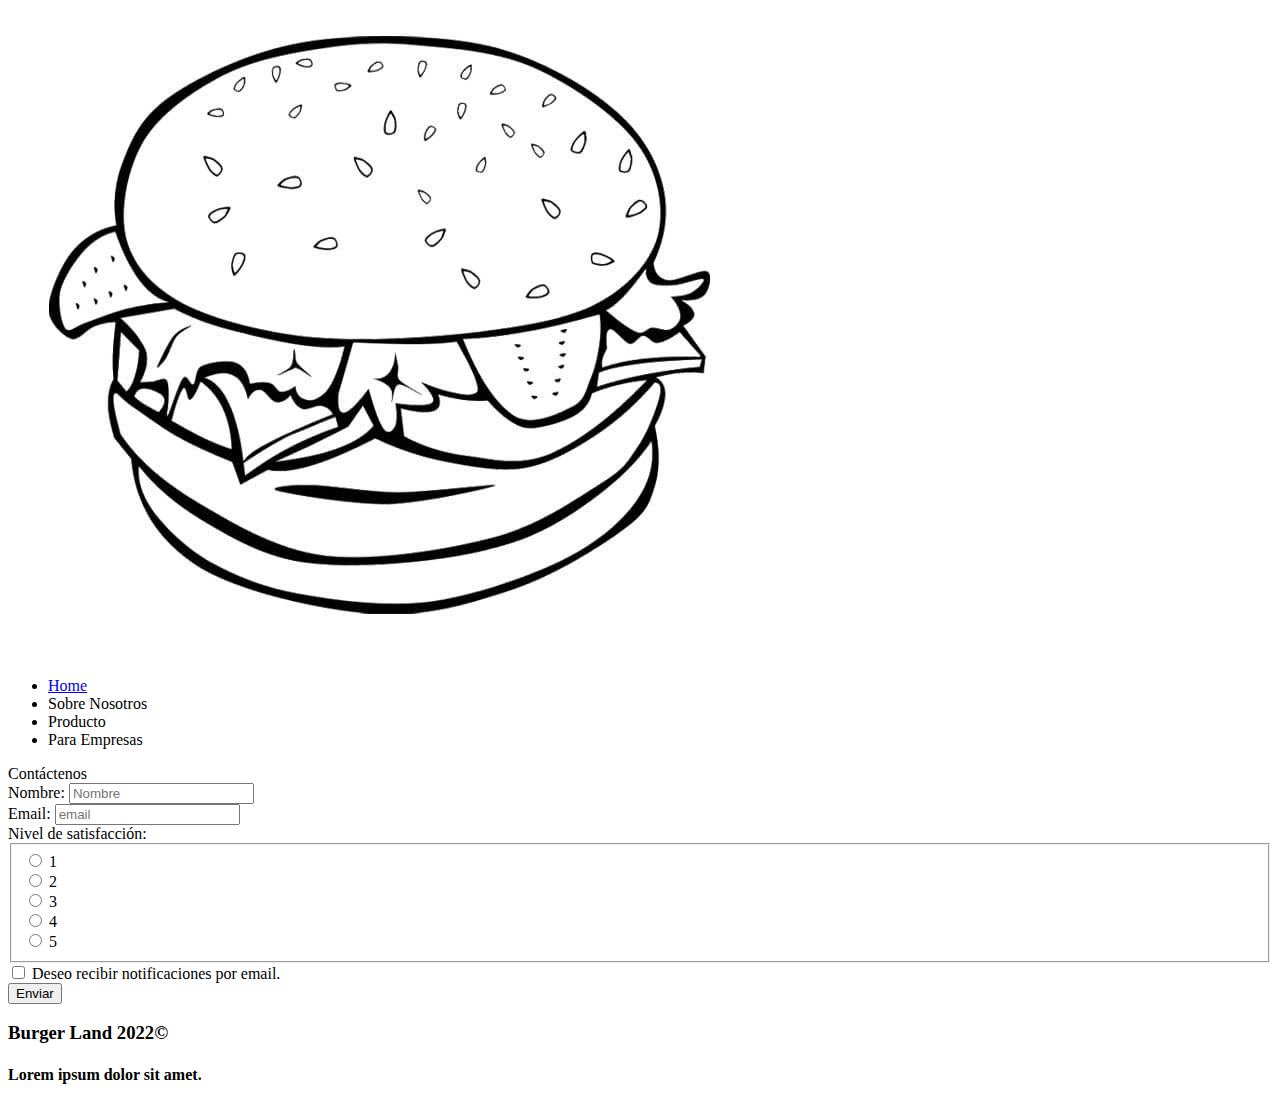
<file: index.html>
<!DOCTYPE html>
<html lang="en">
<head>
    <meta charset="UTF-8">
    <meta http-equiv="X-UA-Compatible" content="IE=edge">
    <meta name="viewport" content="width=device-width, initial-scale=1.0">
    <title>Burger Land</title>
</head>
<body>
    <header>
        <img src="Burger Header.jpg" alt="Logo Burger Land">
    </header>
    <nav>
        <ul>
            <li><a href="index.html">Home</a> </li>
            <li>Sobre Nosotros</li>
            <li>Producto</li>
            <li>Para Empresas</li>
        </ul>
    </nav>
    <main>
        <section id="FormContacto">
            <label for="FormContacto">Contáctenos</label>
            <form action="">
                <label for="nombre">Nombre:</label>
                <input id="nombre" type="text" placeholder="Nombre">
                <br>
                <label for="email">Email:</label>
                <input id="email" type="email" placeholder="email">
                <br>
                <div>
                    <label for="satisfaccion">Nivel de satisfacción:</label>
                    <fieldset id="satisfaccion">
                        <input type="radio" id="satisfaccion_1" name="Satisfacción" value="1">
                        <label for="satisfaccion_1">1</label>
                        <br>
                        <input type="radio" id="satisfaccion_2" name="Satisfacción" value="2">
                        <label for="satisfaccion_1">2</label>
                        <br>
                        <input type="radio" id="satisfaccion_3" name="Satisfacción" value="3">
                        <label for="satisfaccion_3">3</label>
                        <br>
                        <input type="radio" id="satisfaccion_4" name="Satisfacción" value="4">
                        <label for="satisfaccion_4">4</label>
                        <br>
                        <input type="radio" id="satisfaccion_5" name="Satisfacción" value="5">
                        <label for="satisfaccion_5">5</label>
                        <br>
                    </fieldset>
                </div>
                <input type="checkbox" name="notificaciones" id="notificaciones">
                <label for="notificaciones">Deseo recibir notificaciones por email.</label>
                <br>
                <button type="submit" name="submit" id="submit">Enviar</button>             
            </form>
        </section>
    </main>
    <footer>
        <h3>Burger Land 2022&copy;</h2>
            <h4>Lorem ipsum dolor sit amet.</h4>
    </footer>

    
    
</body>
</html>
</file>
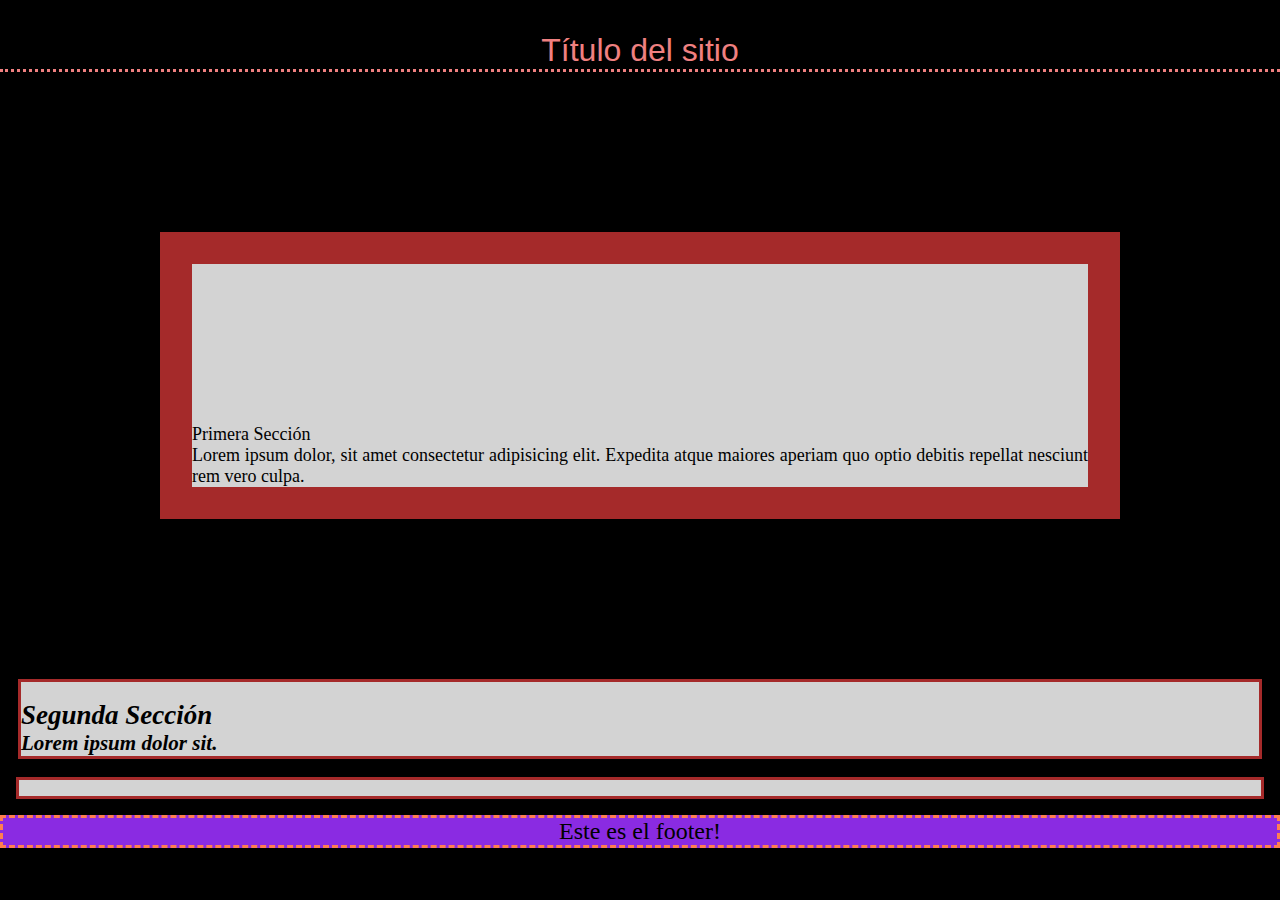
<file: Modulo CSS/Ejercicio Individual Día 2/index.html>
<!DOCTYPE html>
<html lang="en">
<head>
    <meta charset="UTF-8">
    <meta http-equiv="X-UA-Compatible" content="IE=edge">
    <meta name="viewport" content="width=device-width, initial-scale=1.0">
    <link rel="stylesheet" href="styles.css">
    <title>Prácticas en CSS</title>
</head>
<body>
    <header>
        <p id="tituloPrincipal">Título del sitio</p>
    </header>
    <main>
        <section class="mainSection" id="primeraSeccion">
            <p>Primera Sección</p>
            <p>Lorem ipsum dolor, sit amet consectetur adipisicing elit. Expedita atque maiores aperiam quo optio debitis repellat nesciunt rem vero culpa.</p>
        </section>
        <section class="mainSection" id="segundaSeccion">
            <h2>Segunda Sección</h2>
            <h3>Lorem ipsum dolor sit.</h3>
        </section>
        <section class="mainSection" id="terceraSeccion">

        </section>

    </main>
    <footer>
        <p>Este es el footer!</p>
    </footer>
    
</body>
</html>
</file>
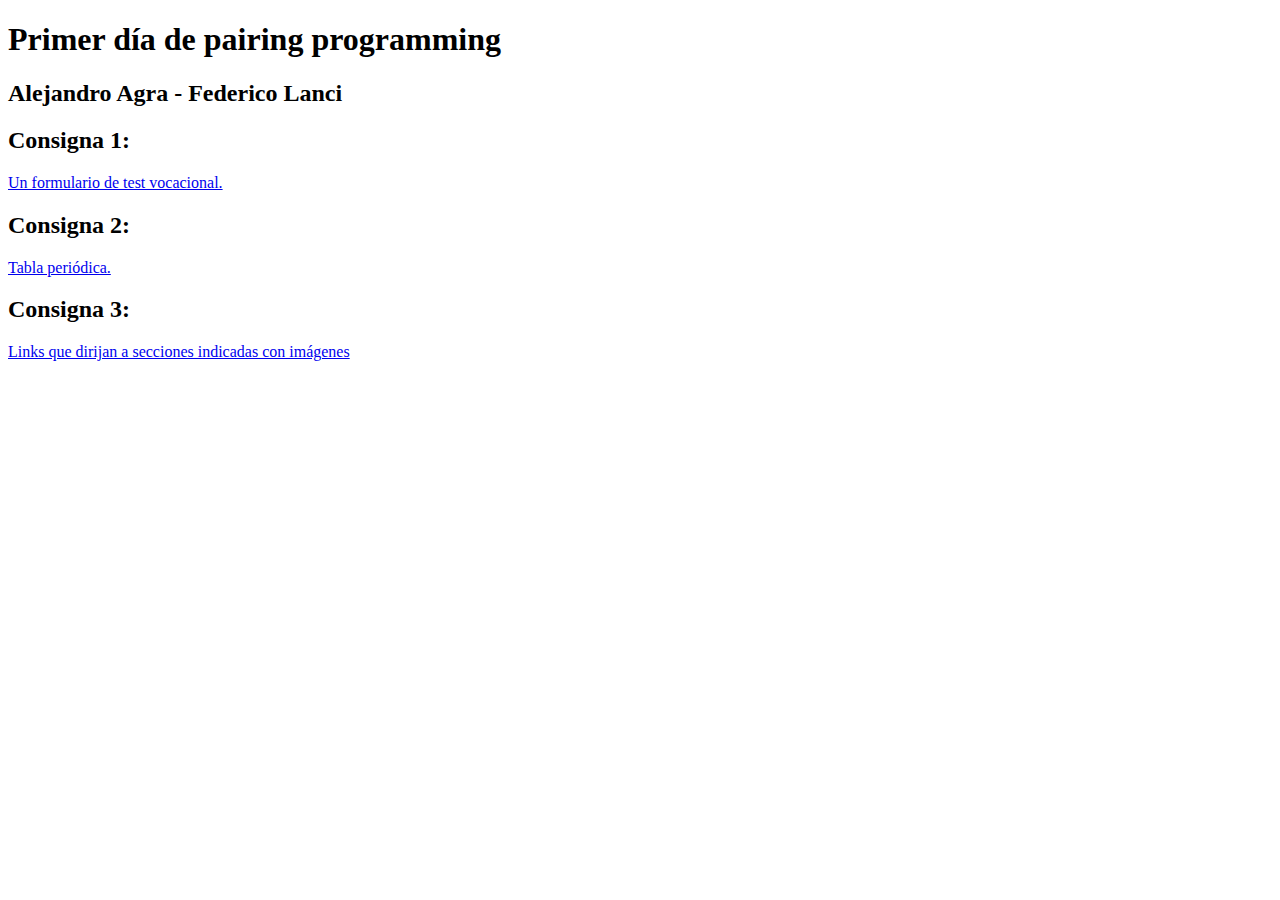
<file: PairProgramming/Dia1/index.html>
<!DOCTYPE html>
<html lang="en">
<head>
    <meta charset="UTF-8">
    <meta http-equiv="X-UA-Compatible" content="IE=edge">
    <meta name="viewport" content="width=device-width, initial-scale=1.0">
    <title>Primer día de pairing programming</title>
</head>
<body>
    <header>
        <h1>Primer día de pairing programming</h1>
        <h2>Alejandro Agra - Federico Lanci</h2>
    </header>
    <main>
        <h2>Consigna 1:</h2>
        <a href="/PairProgramming/Dia1/formulario.html">Un formulario de test vocacional.</a>
        <h2>Consigna 2:</h2>
        <a href="/PairProgramming/Dia1/tablaperiodica.html">Tabla periódica.</a>
        <h2>Consigna 3:</h2>
        <a href="/PairProgramming/Dia1/imagenes.html">Links que dirijan a secciones indicadas con imágenes</a>
    </main>
    
</body>
</html>
</file>
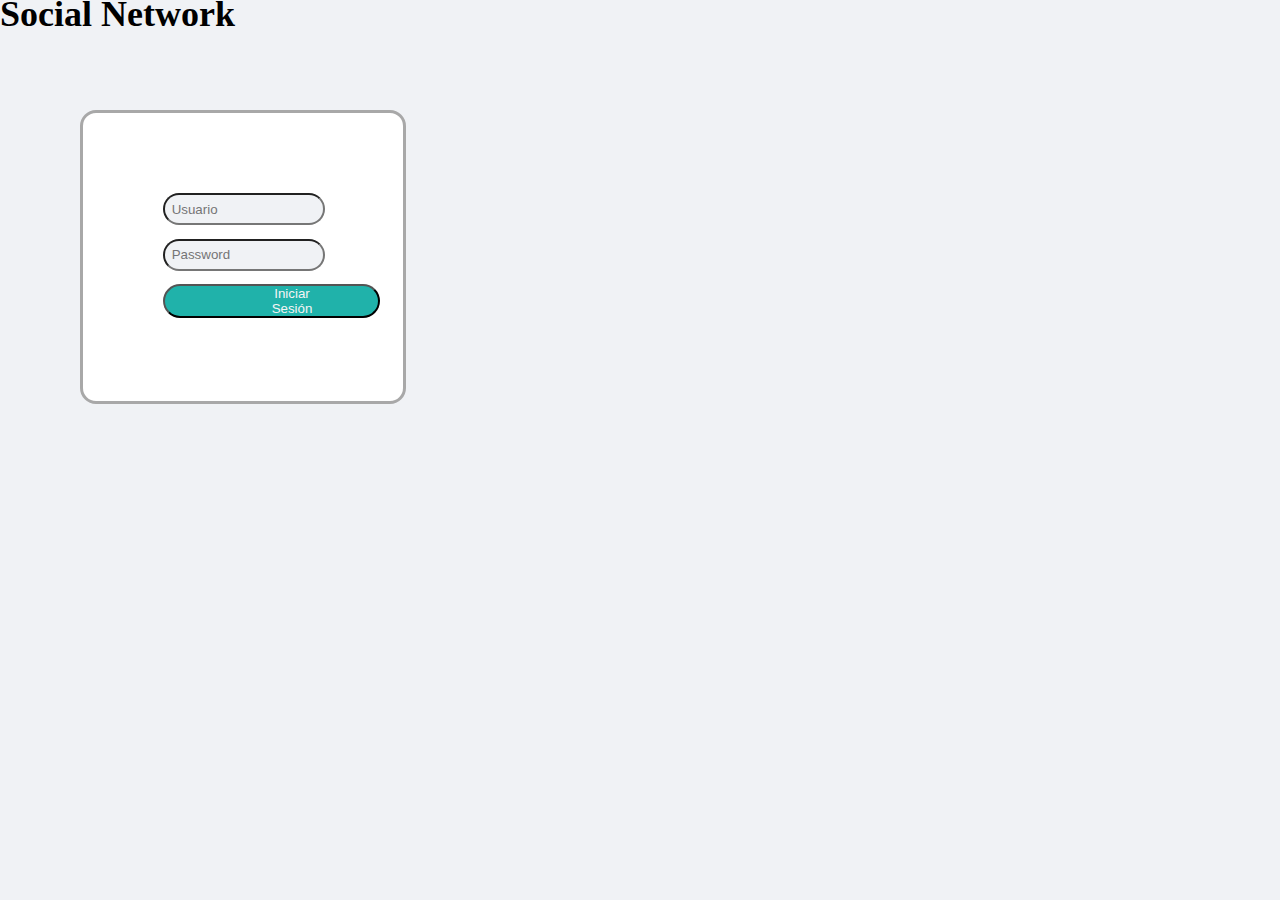
<file: PairProgramming/Dia 2/login.html>
<!DOCTYPE html>
<html lang="en">
<head>
    <meta charset="UTF-8">
    <meta http-equiv="X-UA-Compatible" content="IE=edge">
    <meta name="viewport" content="width=device-width, initial-scale=1.0">
    <link rel="stylesheet" href="styles.css">
    <title>Login</title>
</head>
<body>
    <header></header>
    <main>
        <section class="NombreRed">
            <h2>Social Network</h2>
        </section>
        
        <section class="loginCard">
            <input class="input" type="email" placeholder="Usuario">
            <input class="input" type="text" placeholder="Password">
            <button class="submit" type="submit">Iniciar Sesión</button>
        </section>
    </main>
    <footer></footer>
    
</body>
</html>
</file>
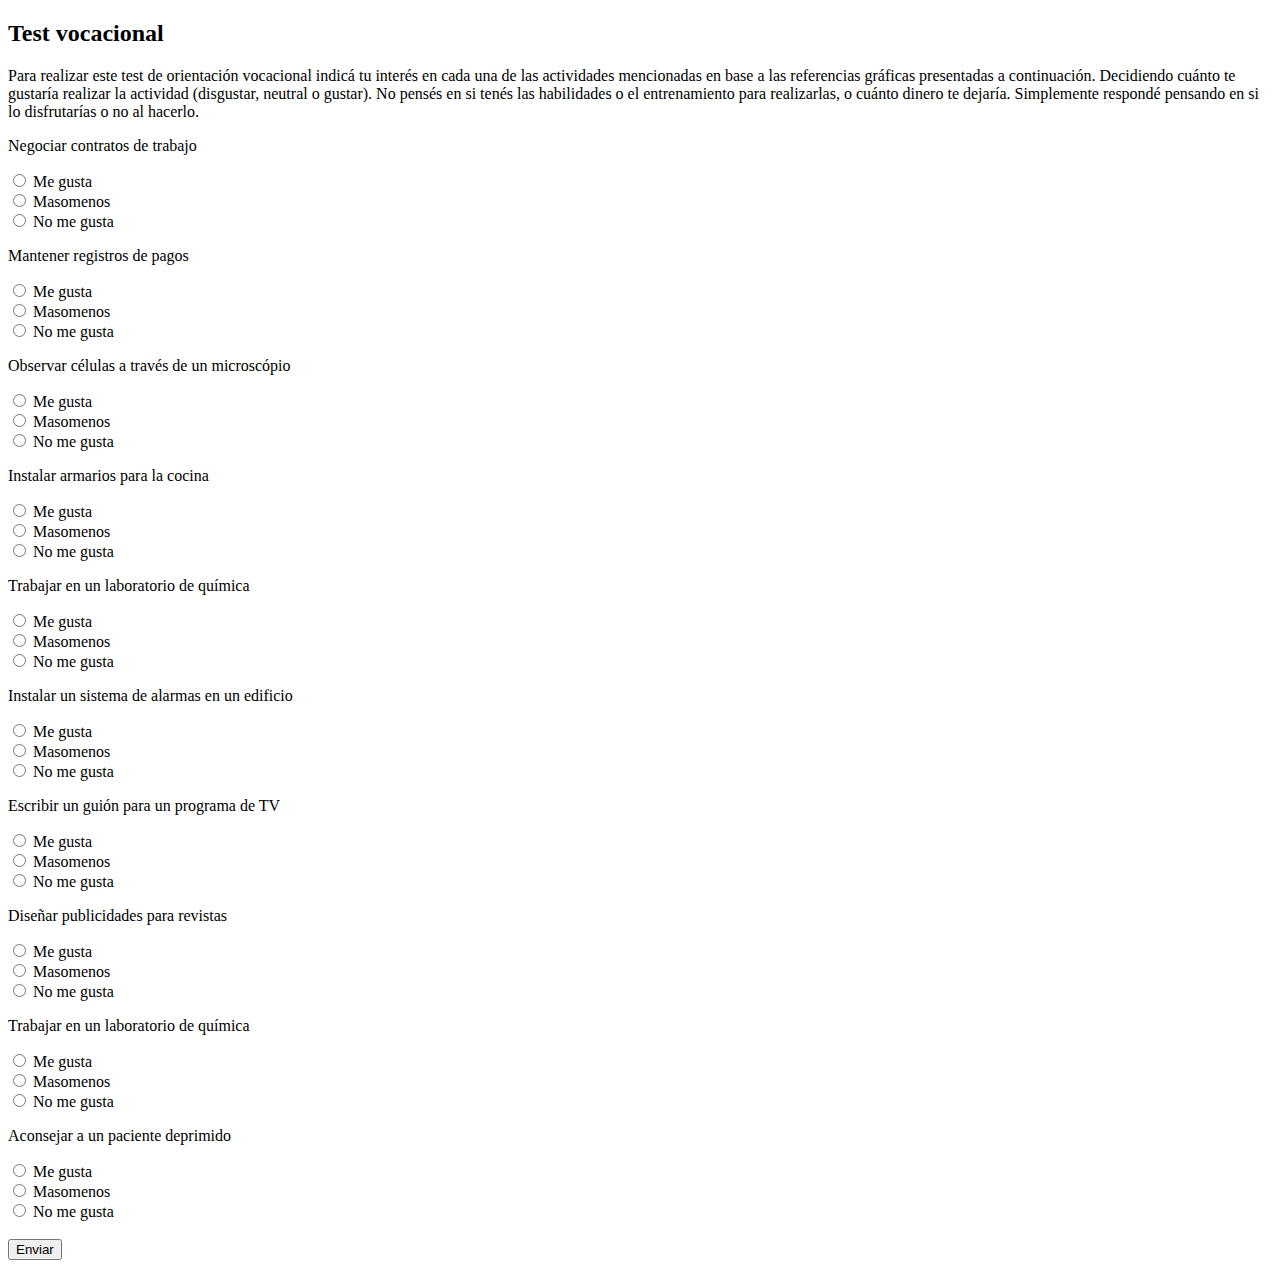
<file: PairProgramming/Dia1/formulario.html>
<!DOCTYPE html>
<html lang="en">
<head>
    <meta charset="UTF-8">
    <meta http-equiv="X-UA-Compatible" content="IE=edge">
    <meta name="viewport" content="width=device-width, initial-scale=1.0">
    <title>Pair programing</title>
</head>
<body>
     
<section>


        <h2>Test vocacional</h2>

        <p>Para realizar este test de orientación vocacional indicá tu interés en cada una de las actividades mencionadas en base a las referencias gráficas presentadas a continuación. Decidiendo cuánto te gustaría realizar la actividad (disgustar, neutral o gustar).
        No pensés en si tenés las habilidades o el entrenamiento para realizarlas, o cuánto dinero te dejaría. Simplemente respondé pensando en si lo disfrutarías o no al hacerlo.</p>
    <form action="post">
        <div>
    <p>Negociar contratos de trabajo</p>
    <div>
    
        <input type="radio" id="mardel" name="pregunta1" required> 
        <label for="mardel"> Me gusta</label> 
    </div>

    <div>
        <input type="radio" id="mendoza" name="pregunta1"> 
        <label for="mendoza"> Masomenos </label> 
    </div>

    <div>
        <input type="radio" id="cordoba" name="pregunta1"> 
        <label for="cordoba"> No me gusta </label> 
    </div>
    </div>

    <div>
    <p>Mantener registros de pagos</p>
    <div>

        <input type="radio" id="mardel" name="pregunta2" required> 
        <label for="mardel"> Me gusta</label> 
    </div>

    <div>
        <input type="radio" id="mendoza" name="pregunta2"> 
        <label for="mendoza"> Masomenos </label> 
    </div>
    <div>
        <input type="radio" id="cordoba" name="pregunta2"> 
        <label for="cordoba"> No me gusta </label> 
    </div>
    </div>

    <div>
        <p>Observar células a través de un microscópio</p>
    <div>
        <input type="radio" id="mardel" name="pregunta3" required> 
        <label for="mardel"> Me gusta</label> 
    </div>
    <div>
        <input type="radio" id="mendoza" name="pregunta3"> 
        <label for="mendoza"> Masomenos </label> 
    </div>
    <div>
        <input type="radio" id="cordoba" name="pregunta3"> 
        <label for="cordoba"> No me gusta </label> 
    </div>
    </div>

    <div>
        <p>Instalar armarios para la cocina</p>
    <div>
        <input type="radio" id="mardel" name="pregunta4" required> 
        <label for="mardel"> Me gusta</label> 
    </div>
    <div>
        <input type="radio" id="mendoza" name="pregunta4"> 
        <label for="mendoza"> Masomenos </label> 
    </div>
    <div>
        <input type="radio" id="cordoba" name="pregunta4"> 
        <label for="cordoba"> No me gusta </label> 
    </div>
    </div>

    <div>
        <p>Trabajar en un laboratorio de química</p>
    <div>
        <input type="radio" id="mardel" name="pregunta5" required> 
    <label for="mardel"> Me gusta</labe> 
    </div>

    <div>
        <input type="radio" id="mendoza" name="pregunta5"> 
        <label for="mendoza"> Masomenos </label> 
    </div>
        <input type="radio" id="cordoba" name="pregunta5"> 
        <label for="cordoba"> No me gusta </label> 
    </div>
    </div>

    <div>
        <p>Instalar un sistema de alarmas en un edificio</p>
    <div>
        <input type="radio" id="mardel" name="pregunta6" required> 
        <label for="mardel"> Me gusta</label> 
    </div>
    <div>
        <input type="radio" id="mendoza" name="pregunta6"> 
        <label for="mendoza"> Masomenos </label> 
    </div>
    <div>
        <input type="radio" id="cordoba" name="pregunta6"> 
        <label for="cordoba"> No me gusta </label> 
    </div>
    </div>

    <div>
        <p>Escribir un guión para un programa de TV</p>
    <div>
        <input type="radio" id="mardel" name="pregunta7" required> 
        <label for="mardel"> Me gusta</label> 
    </div>
    <div>
        <input type="radio" id="mendoza" name="pregunta7"> 
        <label for="mendoza"> Masomenos </label> 
    </div>
    <div>
        <input type="radio" id="cordoba" name="pregunta7"> 
        <label for="cordoba"> No me gusta </label> 
    </div>
    </div>

    <div>
        <p>Diseñar publicidades para revistas</p>
    <div>
        <input type="radio" id="mardel" name="pregunta8" required> 
        <label for="mardel"> Me gusta</label> 
    </div>
    <div>
        <input type="radio" id="mendoza" name="pregunta8"> 
        <label for="mendoza"> Masomenos </label> 
    </div>
    <div>
        <input type="radio" id="cordoba" name="pregunta8"> 
        <label for="cordoba"> No me gusta </label> 
    </div>
    </div>

    <div>
        <p>Trabajar en un laboratorio de química</p>
    <div>
        <input type="radio" id="mardel" name="pregunta9" required> 
        <label for="mardel"> Me gusta</label> 
    </div>
    <div>
        <input type="radio" id="mendoza" name="pregunta9"> 
        <label for="mendoza"> Masomenos </label> 
    </div>
    <div>
        <input type="radio" id="cordoba" name="pregunta9"> 
        <label for="cordoba"> No me gusta </label> 
    </div>
    </div>

    <div>
        <p>Aconsejar a un paciente deprimido</p>
    <div>
        <input type="radio" id="mardel" name="pregunta10" required> 
        <label for="mardel"> Me gusta</label> 
    </div>
    <div>
        <input type="radio" id="mendoza" name="pregunta10"> 
        <label for="mendoza"> Masomenos </label> 
    </div>
    <div>
        <input type="radio" id="cordoba" name="pregunta10"> 
        <label for="cordoba"> No me gusta </label> 
    </div>
    </div>
    <br>
    <label for="submit"></label> 
    <button type="submit" id="submit">Enviar</button>
</form>
</section>


</body>
</html>
</file>
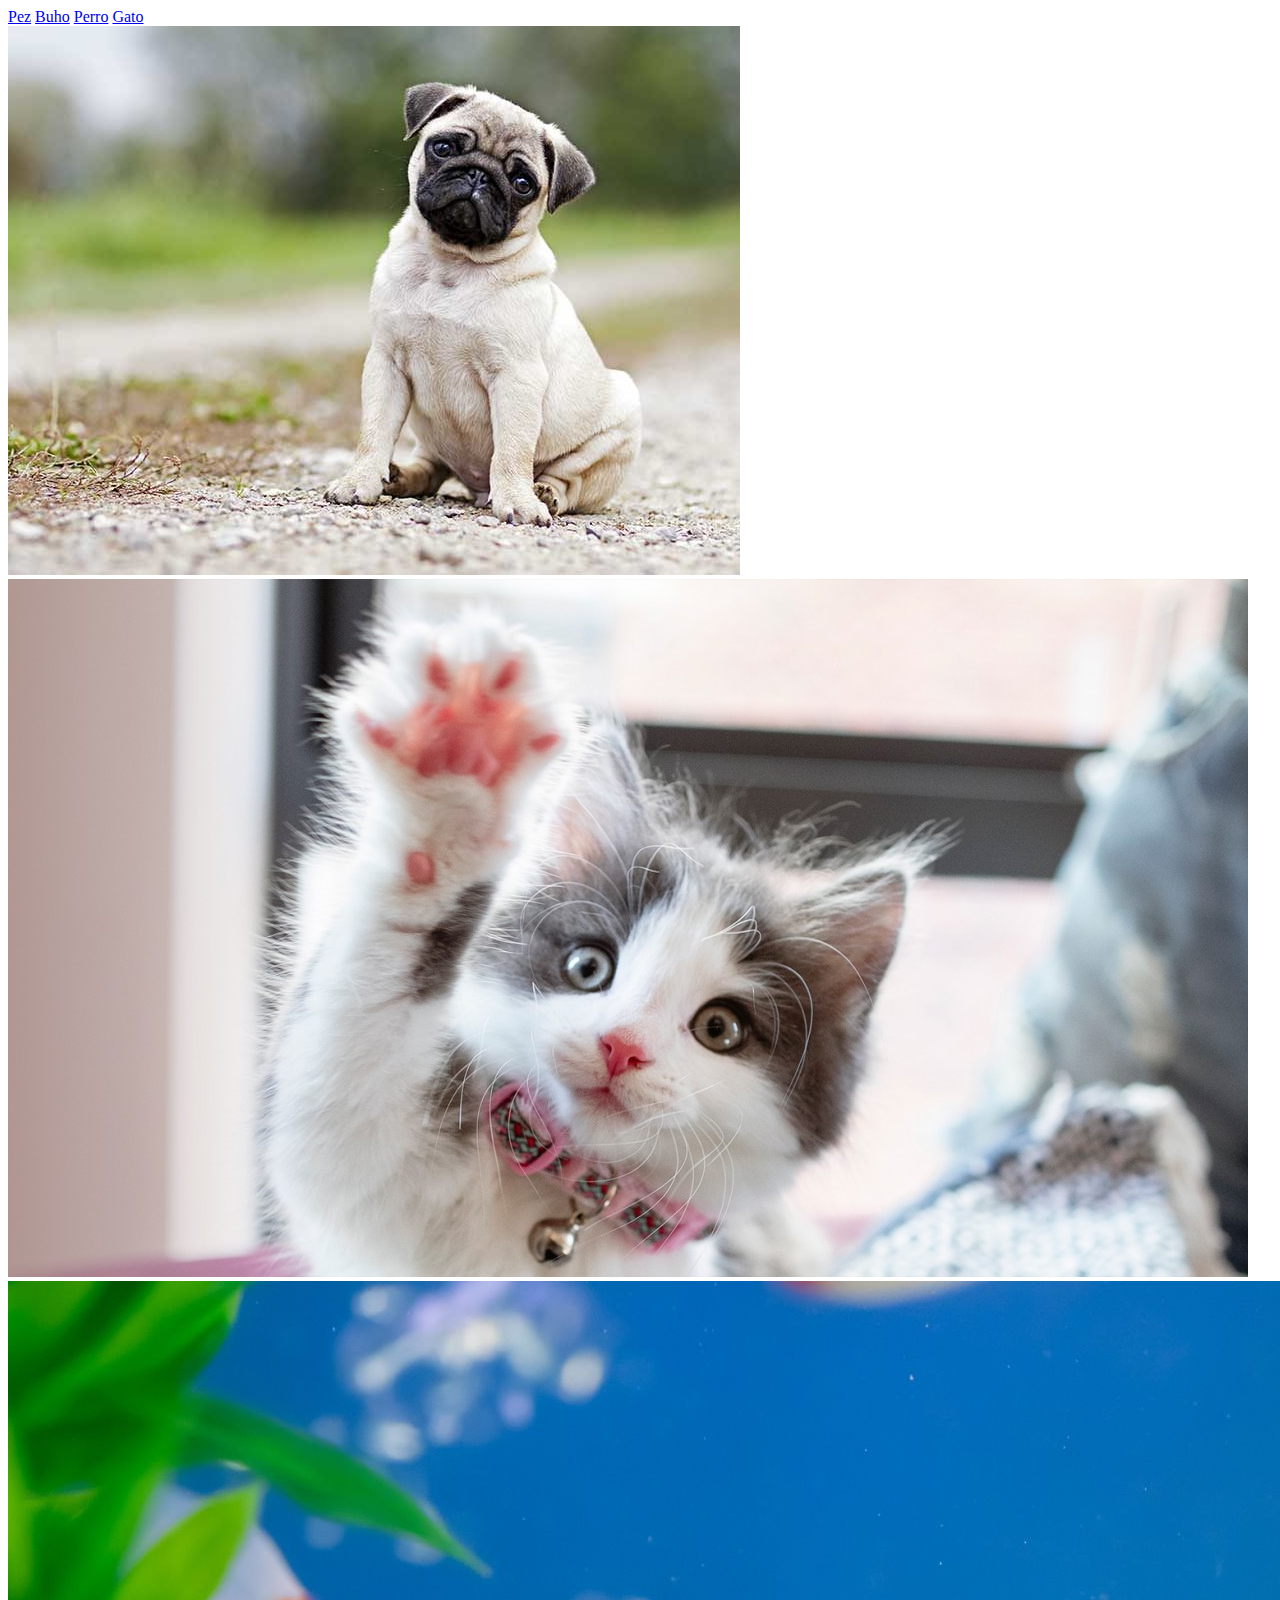
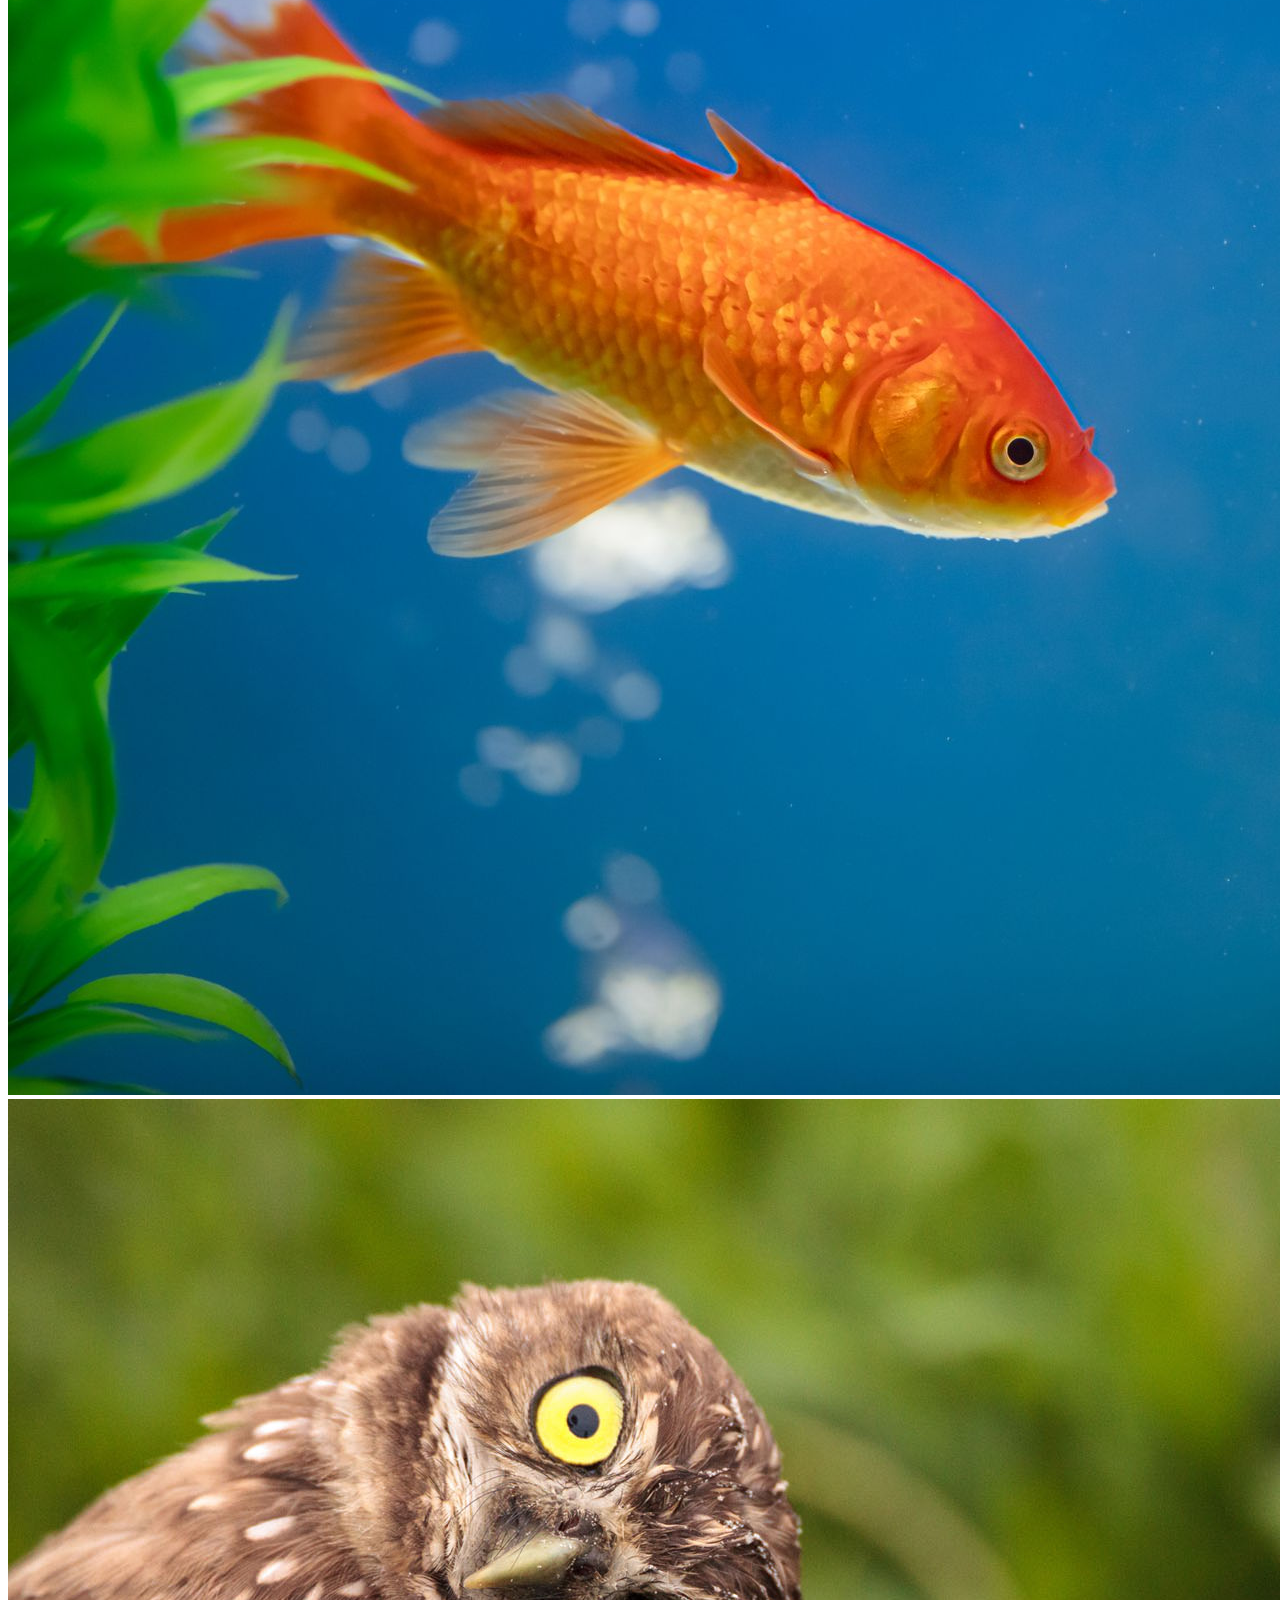
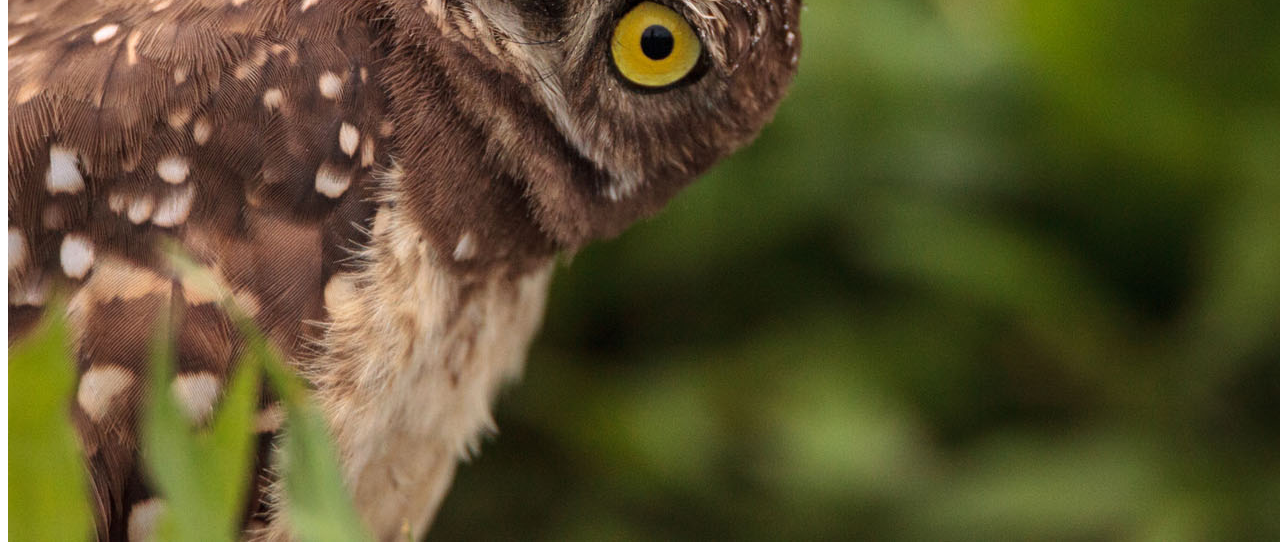
<file: PairProgramming/Dia1/imagenes.html>
<!DOCTYPE html>
<html lang="en">
<head>
    <meta charset="UTF-8">
    <meta http-equiv="X-UA-Compatible" content="IE=edge">
    <meta name="viewport" content="width=device-width, initial-scale=1.0">
    <title>Salto a imágenes</title>
</head>
  <body>
    <section>
    <a href="#pez">Pez</a>
    <a href="#buho">Buho</a>
    <a href="#perro">Perro</a>
    <a href="#gato">Gato</a>
    </section>
<div id="perro">
    <img src="dog.jpg" alt="Un perro">
</div>

<div id="gato">
    <img src="cat.jpg" alt="Un gato">
</div>

<div id="pez">
    <img src="fish.jpg" alt="Un pez">
</div>

<div id="buho">
    <img src="owl.jpg" alt="Un buho">
    </div>


    
</body>
</html>
</file>
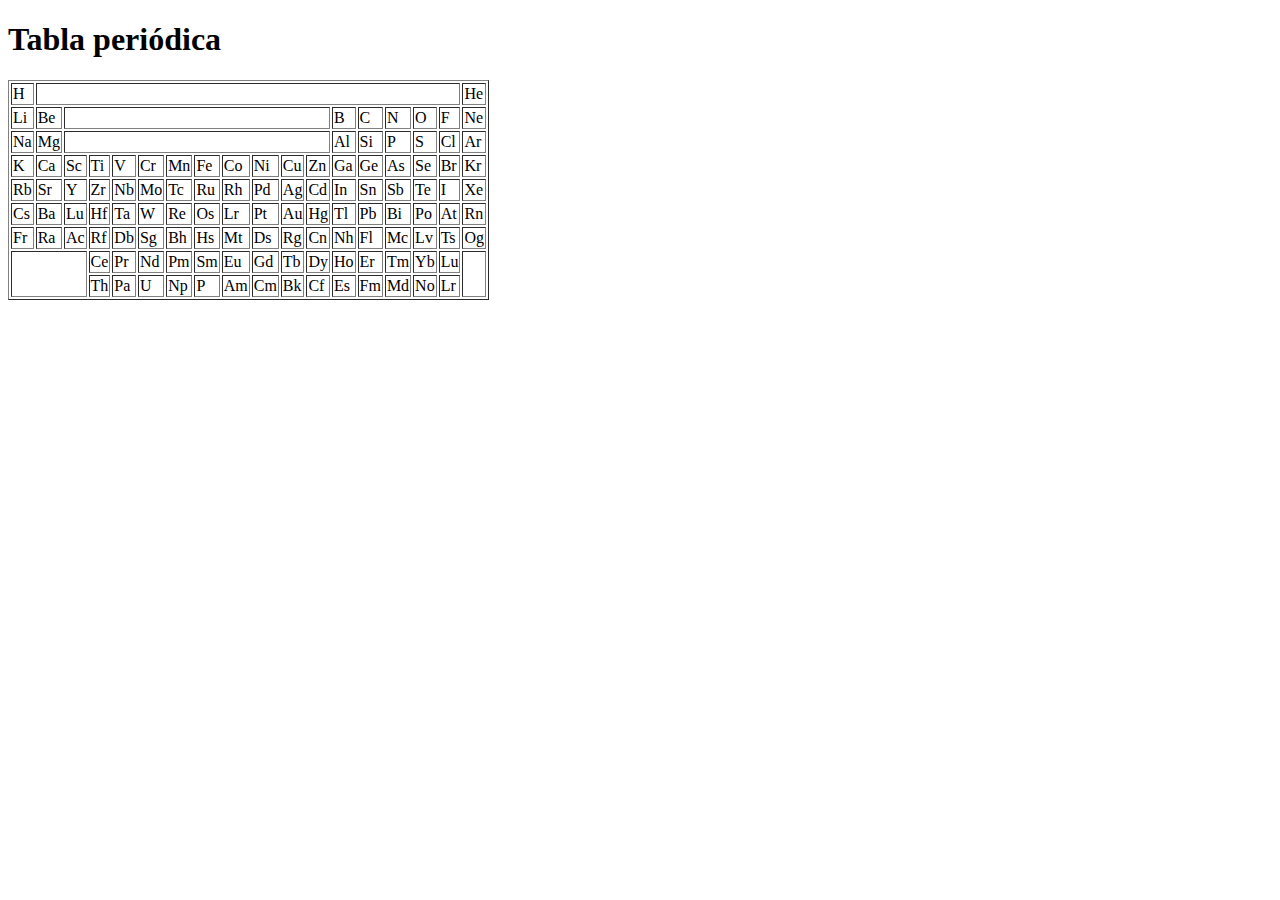
<file: PairProgramming/Dia1/tablaperiodica.html>
<!DOCTYPE html>
<html lang="en">
<head>
    <meta charset="UTF-8">
    <meta http-equiv="X-UA-Compatible" content="IE=edge">
    <meta name="viewport" content="width=device-width, initial-scale=1.0">
    <title>Tabla</title>

</head>
<body>
 <!-- Con todo lo aprendido intentar hacer una tabla periodica sin usar estilos -->
    
    <header>
        <h1>Tabla periódica</h1>
    </header>
    <main>
        <section id="tabla" >
            <table border="1">
                    <td>H</td>
                    <td colspan="16"></td>
                    <td>He</td>
                 </tr>
                <tr>
                    <td>Li</td>
                    <td>Be</td>
                    <td colspan="10"></td>
                    <td>B</td>
                    <td>C</td>
                    <td>N</td>
                    <td>O</td>
                    <td>F</td>
                    <td>Ne</td>
                </tr>
                <tr>
                    <td>Na</td>
                    <td>Mg</td>
                    <td colspan="10"></td>
                    <td>Al</td>
                    <td>Si</td>
                    <td>P</td>
                    <td>S</td>
                    <td>Cl</td>
                    <td>Ar</td>
                </tr>
                <tr>
                    <td>K</td>
                    <td>Ca</td>
                    <td>Sc</td>
                    <td>Ti</td>
                    <td>V</td>
                    <td>Cr</td>
                    <td>Mn</td>
                    <td>Fe</td>
                    <td>Co</td>
                    <td>Ni</td>
                    <td>Cu</td>
                    <td>Zn</td>
                    <td>Ga</td>
                    <td>Ge</td>
                    <td>As</td>
                    <td>Se</td>
                    <td>Br</td>
                    <td>Kr</td>
                </tr>
                   <td>Rb</td>
                    <td>Sr</td>
                    <td>Y</td>
                    <td>Zr</td>
                    <td>Nb</td>
                    <td>Mo</td>
                    <td>Tc</td>
                    <td>Ru</td>
                    <td>Rh</td>
                    <td>Pd</td>
                    <td>Ag</td>
                    <td>Cd</td>
                    <td>In</td>
                    <td>Sn</td>
                    <td>Sb</td>
                    <td>Te</td>
                    <td>I</td>
                    <td>Xe</td>
                </tr>
                <tr>
                    <td>Cs</td>
                    <td>Ba</td>
                    <td>Lu</td>
                    <td>Hf</td>
                    <td>Ta</td>
                    <td>W</td>
                    <td>Re</td>
                    <td>Os</td>
                    <td>Lr</td>
                    <td>Pt</td>
                    <td>Au</td>
                    <td>Hg</td>
                    <td>Tl</td>
                    <td>Pb</td>
                    <td>Bi</td>
                    <td>Po</td>
                    <td>At</td>
                    <td>Rn</td>
                </tr>
                <tr>
                    <td>Fr</td>
                    <td>Ra</td>
                    <td>Ac</td>
                    <td>Rf</td>
                     <td>Db</td>
                     <td>Sg</td>
                     <td>Bh</td>
                     <td>Hs</td>
                     <td>Mt</td>
                     <td>Ds</td>
                     <td>Rg</td>
                     <td>Cn</td>
                     <td>Nh</td>
                     <td>Fl</td>
                     <td>Mc</td>
                     <td>Lv</td>
                     <td>Ts</td>
                     <td>Og</td>
             </tr>
             <tr>
                    <td rowspan="2" colspan="3"></td>
                    <td>Ce</td>
                    <td>Pr</td>
                    <td>Nd</td>
                    <td>Pm</td>
                    <td>Sm</td>
                    <td>Eu</td>
                    <td>Gd</td>
                    <td>Tb</td>
                    <td>Dy</td>
                    <td>Ho</td>
                    <td>Er</td>
                    <td>Tm</td>
                    <td>Yb</td>
                    <td>Lu</td>
                    <td rowspan="2"></td>
                </tr>
                <tr>
                    <td>Th</td>
                    <td>Pa</td>
                    <td>U</td>
                    <td>Np</td>
                    <td>P</td>
                    <td>Am</td>
                    <td>Cm</td>
                    <td>Bk</td>
                    <td>Cf</td>
                    <td>Es</td>
                    <td>Fm</td>
                    <td>Md</td>
                    <td>No</td>
                    <td>Lr</td>                    
                </tr>               
            </tbody>
            </table>
        
        </section>

        

    </main>

    
</body>
</html>
</file>
<file: Modulo CSS/Ejercicio Individual Día 2/styles.css>
* {
    padding: 0;
    margin: 0;
}

:root {
    background-color: black;
}

#tituloPrincipal {
    text-align: center;
    color: lightcoral;
    font-family: Verdana, Geneva, Tahoma, sans-serif;
    font-size: 2em;
    margin-top: 1em;
    margin-bottom: 1.5em;
    border-bottom-style: dotted;
}

.mainSection {
    background-color: lightgrey;
    text-align: justify;
    margin: 1em;
    padding-top: 1em;
    border-width: 0.2em;
    border-color: brown;
    border-style: solid;
}

.mainSection:first-child{
    font-size: 10em;
}

#primeraSeccion p{
    font-size: medium;
    font-size: large;
}

#segundaSeccion {
    font-size: large;
    font-style: oblique;
}

footer {
    background-color: blueviolet;
    border-color: coral;
    border-style: dashed;
    text-align: center;
    font-size: 1.5em;

}
</file>
<file: PairProgramming/Dia 2/styles.css>
*{
    margin: 0;
    padding: 0;
    background-color: #f0f2f5;
}

.NombreRed {
    color: black;
    font-family: verdana;
    /*text-align: right;*/
    font-size: 24px;
    line-height: 28px;
    width: auto;
    display: inline-block;
}

.loginCard {
    background-color: #fff;
    border-color: rgb(168, 168, 168);
    border-style: solid;
    border-width: 0.2;
    border-radius: 1em;
    margin: 5em;
    padding: 5em;
    width: 10em;
    height: 8em;
    
}

.input {
    padding: 0.5em 0.2em 0.5em 0.5em;
    font-family: Helvetica, Arial, sans-serif;
    text-align: left;
    display: flex;
    flex-direction: column;
    border-radius: 2.5em;
    margin-bottom: 1em;
}

.submit {
    text-align: center;
    padding: 0em 8em;
    border-radius: 2.5em;
    background-color: lightseagreen;
    color: whitesmoke;
    display: flex;
    flex-direction: column;
    align-content: space-around;
    flex-wrap: wrap;
    width: 8em;
}

.submit:hover{
    background-color: lawngreen;
}

.options {
    display: flex;
    flex-direction: column;
    margin: 5em;

}

.options input {
    margin: 0.5em;
}

.options label {
    color: blue;
}
</file>
